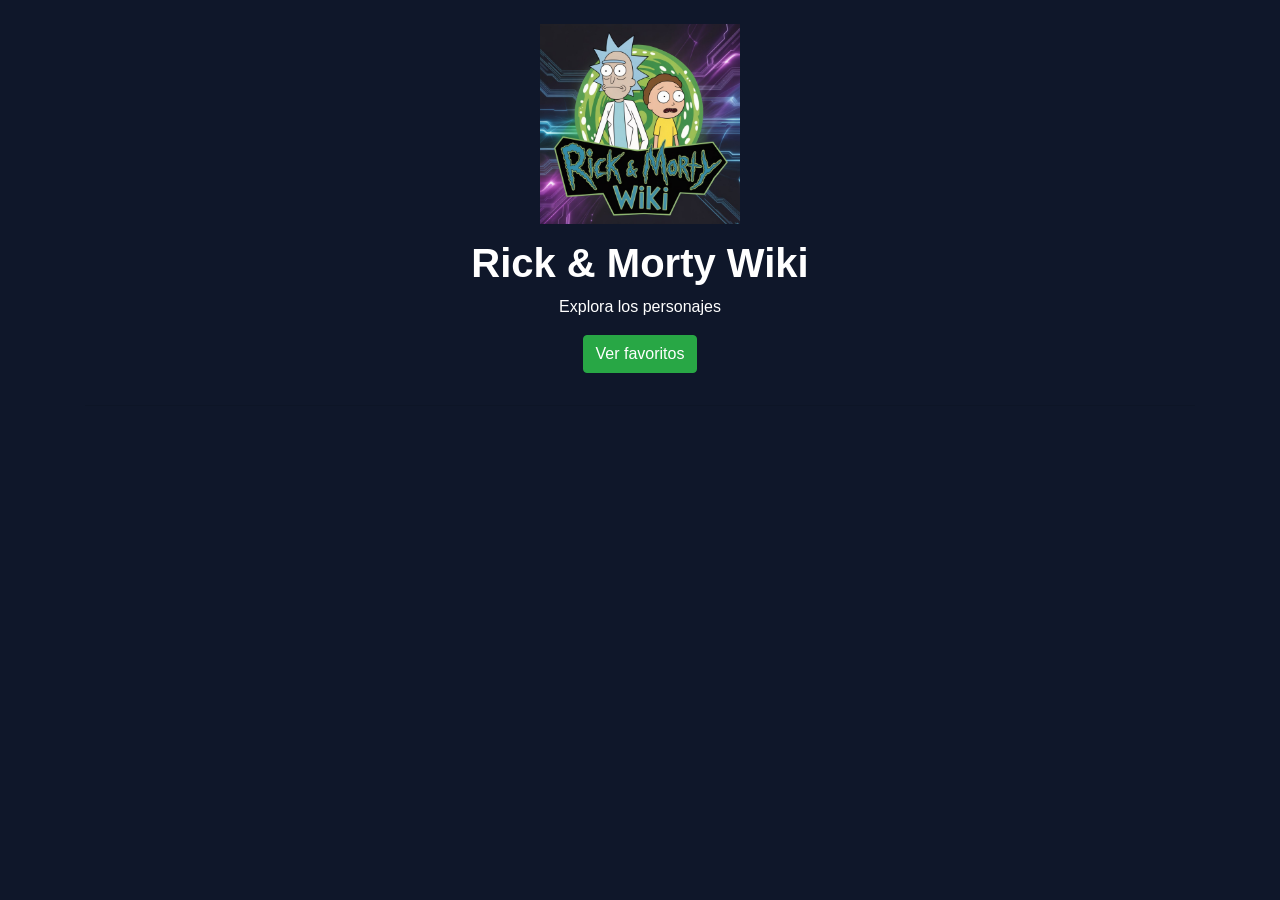
<file: src/index.html>
<!DOCTYPE html>
<html lang="es">

<head>
    <meta charset="UTF-8">
    <meta name="viewport" content="width=device-width, initial-scale=1.0">
    <title>Rick & Morty Wiki PWA</title>
    <link rel="stylesheet" href="https://stackpath.bootstrapcdn.com/bootstrap/4.5.2/css/bootstrap.min.css">
    <link rel="stylesheet" href="./css/style.css">
</head>

<body class="container mt-4">

    <body class="container mt-4">
        <div class="text-center">
            <img src="./img/logo.png" alt="Logo" class="logo">
            <h1>Rick & Morty Wiki</h1>
            <p>Explora los personajes</p>
            <a href="./pages/favorites.html" class="btn btn-success mb-3">
                Ver favoritos
            </a>
        </div>
        <hr>
        <div id="characters" class="row">
        </div>
        <div class="modal fade" id="characterModal" tabindex="-1">
            <div class="modal-dialog modal-dialog-centered">
                <div class="modal-content bg-dark text-white">
                    <div class="modal-header">
                        <h5 class="modal-title" id="modalTitle"></h5>
                        <button type="button" class="close text-white" data-dismiss="modal">&times;</button>
                    </div>
                    <div class="modal-body text-center">
                        <img id="modalImage" class="img-fluid mb-3">
                        <p id="modalInfo"></p>
                    </div>
                </div>
            </div>
        </div>
        <script src="./js/app.js"></script>
        <script src="https://code.jquery.com/jquery-3.5.1.slim.min.js"></script>
        <script src="https://cdn.jsdelivr.net/npm/bootstrap@4.5.2/dist/js/bootstrap.bundle.min.js"></script>
    </body>

</html>
</file>
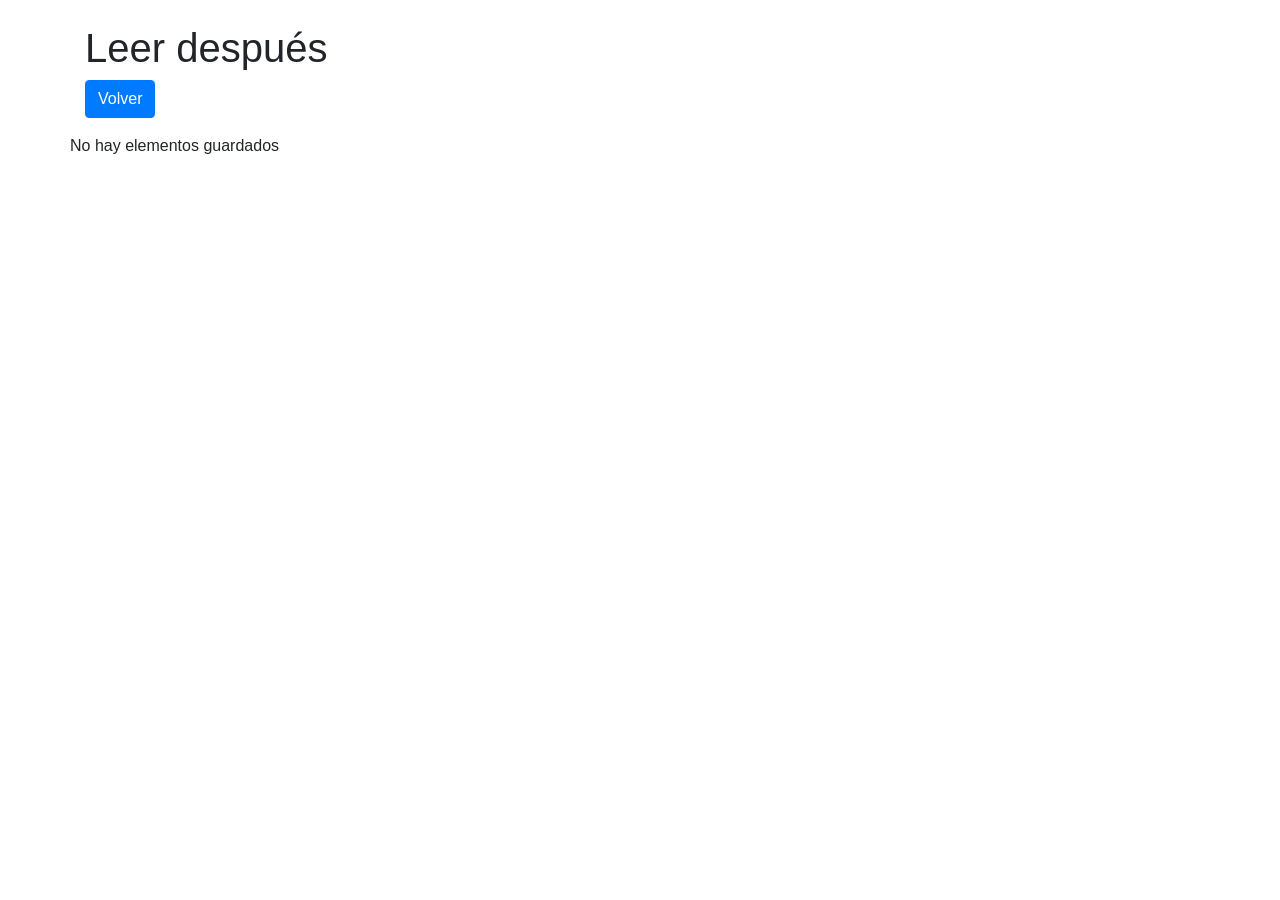
<file: src/pages/favorites.html>
<!DOCTYPE html>
<html lang="es">

<head>
    <meta charset="UTF-8">
    <title>Favoritos</title>
    <link rel="stylesheet" href="../css/style.css">
    <link rel="stylesheet" href="https://stackpath.bootstrapcdn.com/bootstrap/4.5.2/css/bootstrap.min.css">
</head>

<body class="container mt-4">
    <h1>Leer después</h1>
    <a href="../index.html" class="btn btn-primary mb-3">
        Volver
    </a>
    <div id="favoritesContainer" class="row"></div>
    <div class="modal fade" id="characterModal" tabindex="-1">
        <div class="modal-dialog modal-dialog-centered">
            <div class="modal-content bg-dark text-white">
                <div class="modal-header">
                    <h5 class="modal-title" id="modalTitle"></h5>
                    <button type="button" class="close text-white" data-dismiss="modal">&times;</button>
                </div>
                <div class="modal-body text-center">
                    <img id="modalImage" class="img-fluid mb-3">
                    <p id="modalInfo"></p>
                </div>
            </div>
        </div>
    </div>
    <script src="../js/app.js"></script>
    <script src="../js/favorites.js"></script>

    <script src="https://code.jquery.com/jquery-3.5.1.slim.min.js"></script>
    <script src="https://cdn.jsdelivr.net/npm/bootstrap@4.5.2/dist/js/bootstrap.bundle.min.js"></script>
</body>

</html>
</file>
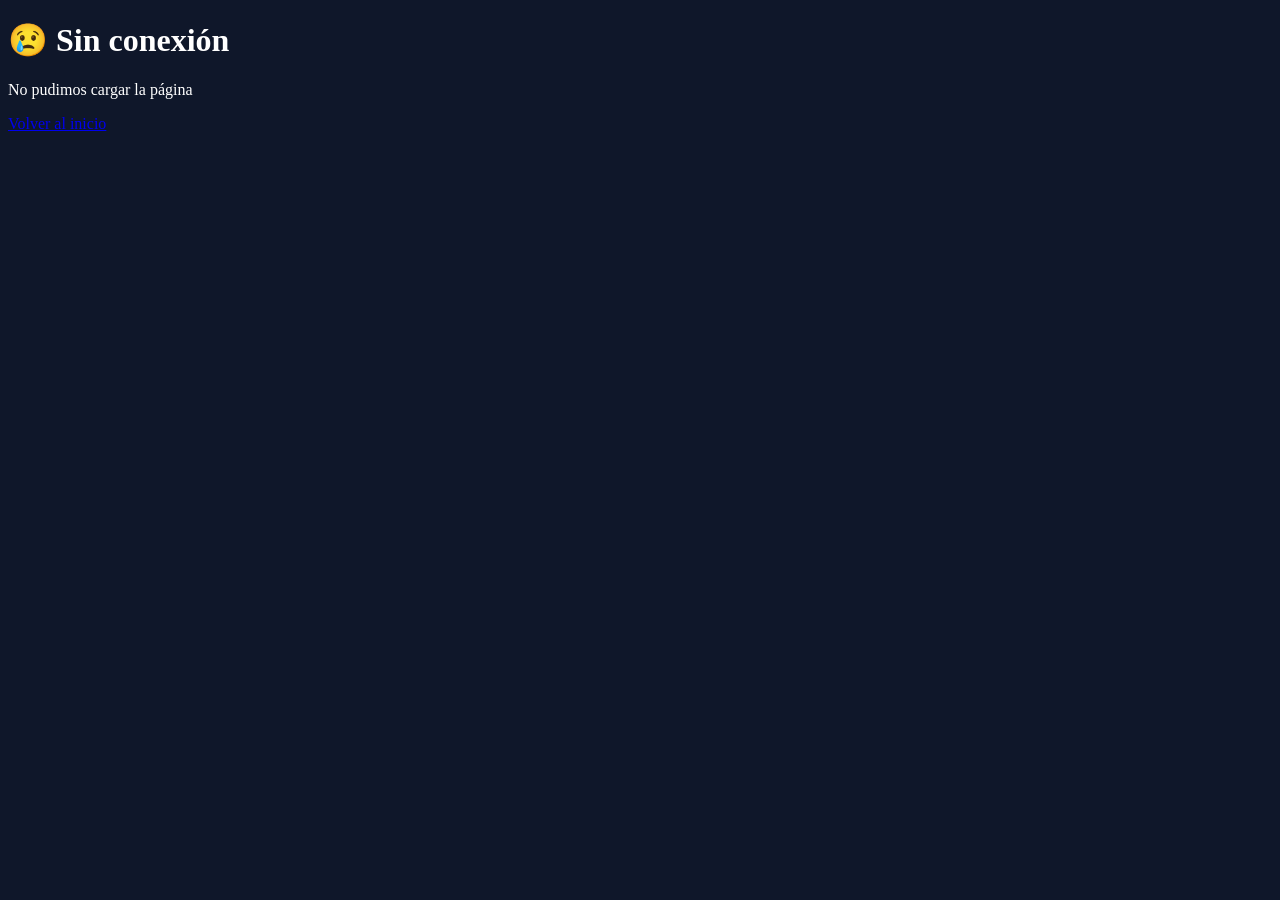
<file: src/pages/offline.html>
<!DOCTYPE html>
<html lang="es">

<head>
    <meta charset="UTF-8">
    <title>Offline</title>

    <link rel="stylesheet" href="../css/style.css">
</head>

<body class="container text-center mt-5">

    <h1>😢 Sin conexión</h1>
    <p>No pudimos cargar la página</p>

    <a href="../index.html" class="btn btn-primary">
        Volver al inicio
    </a>

</body>

</html>
</file>
<file: src/css/style.css>
body {
    background-color: #0f172a;
    color: white;
}

h1 {
    font-weight: bold;
}

.card {
    background-color: #1e293b;
    border: none;
    border-radius: 12px;
    overflow: hidden;
    transition: transform 0.2s;
}

.card:hover {
    transform: scale(1.03);
}

.card img {
    height: 300px;
    object-fit: cover;
}

.card-body {
    text-align: center;
}

.badge {
    margin: 2px;
}

.logo {
    width: 200px;
    max-width: 100%;
    margin-bottom: 15px;
}
</file>
